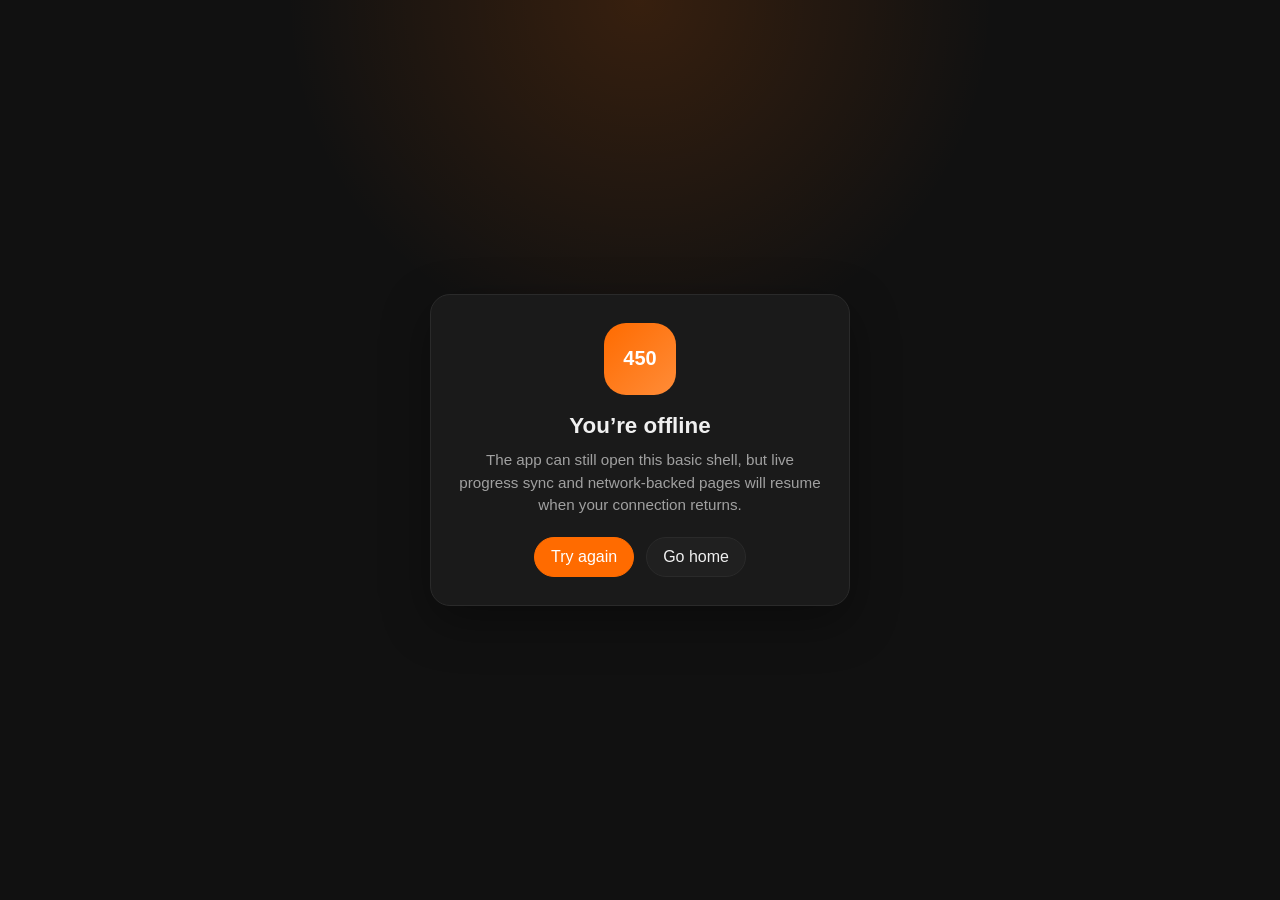
<file: static/offline.html>
<!DOCTYPE html>
<html lang="en">
<head>
  <meta charset="UTF-8">
  <meta name="viewport" content="width=device-width, initial-scale=1.0">
  <title>Offline | 450 DSA Tracker</title>
  <meta name="theme-color" content="#111111">
  <style>
    :root {
      color-scheme: dark;
      --bg: #111111;
      --panel: #1a1a1a;
      --border: #2a2a2a;
      --accent: #ff6b00;
      --text: #f0f0f0;
      --muted: #a0a0a0;
    }

    * { box-sizing: border-box; }

    body {
      margin: 0;
      min-height: 100vh;
      display: grid;
      place-items: center;
      padding: 24px;
      font-family: Inter, -apple-system, BlinkMacSystemFont, sans-serif;
      background:
        radial-gradient(circle at top, rgba(255, 107, 0, 0.16), transparent 32%),
        var(--bg);
      color: var(--text);
    }

    .offline-shell {
      width: min(100%, 420px);
      background: var(--panel);
      border: 1px solid var(--border);
      border-radius: 20px;
      padding: 28px;
      text-align: center;
      box-shadow: 0 16px 48px rgba(0, 0, 0, 0.35);
    }

    .badge {
      width: 72px;
      height: 72px;
      margin: 0 auto 18px;
      display: grid;
      place-items: center;
      border-radius: 22px;
      background: linear-gradient(135deg, #ff6b00, #ff8c38);
      font-size: 1.25rem;
      font-weight: 800;
      color: #fff;
    }

    h1 {
      margin: 0 0 10px;
      font-size: 1.4rem;
    }

    p {
      margin: 0 0 20px;
      color: var(--muted);
      line-height: 1.5;
      font-size: 0.95rem;
    }

    .actions {
      display: flex;
      justify-content: center;
      gap: 12px;
      flex-wrap: wrap;
    }

    a,
    button {
      border: 1px solid var(--border);
      border-radius: 999px;
      padding: 10px 16px;
      background: #202020;
      color: var(--text);
      font: inherit;
      text-decoration: none;
      cursor: pointer;
    }

    .primary {
      background: var(--accent);
      border-color: var(--accent);
      color: white;
    }
  </style>
</head>
<body>
  <main class="offline-shell">
    <div class="badge">450</div>
    <h1>You’re offline</h1>
    <p>The app can still open this basic shell, but live progress sync and network-backed pages will resume when your connection returns.</p>
    <div class="actions">
      <button class="primary" type="button" onclick="window.location.reload()">Try again</button>
      <a href="/">Go home</a>
    </div>
  </main>
</body>
</html>
</file>
